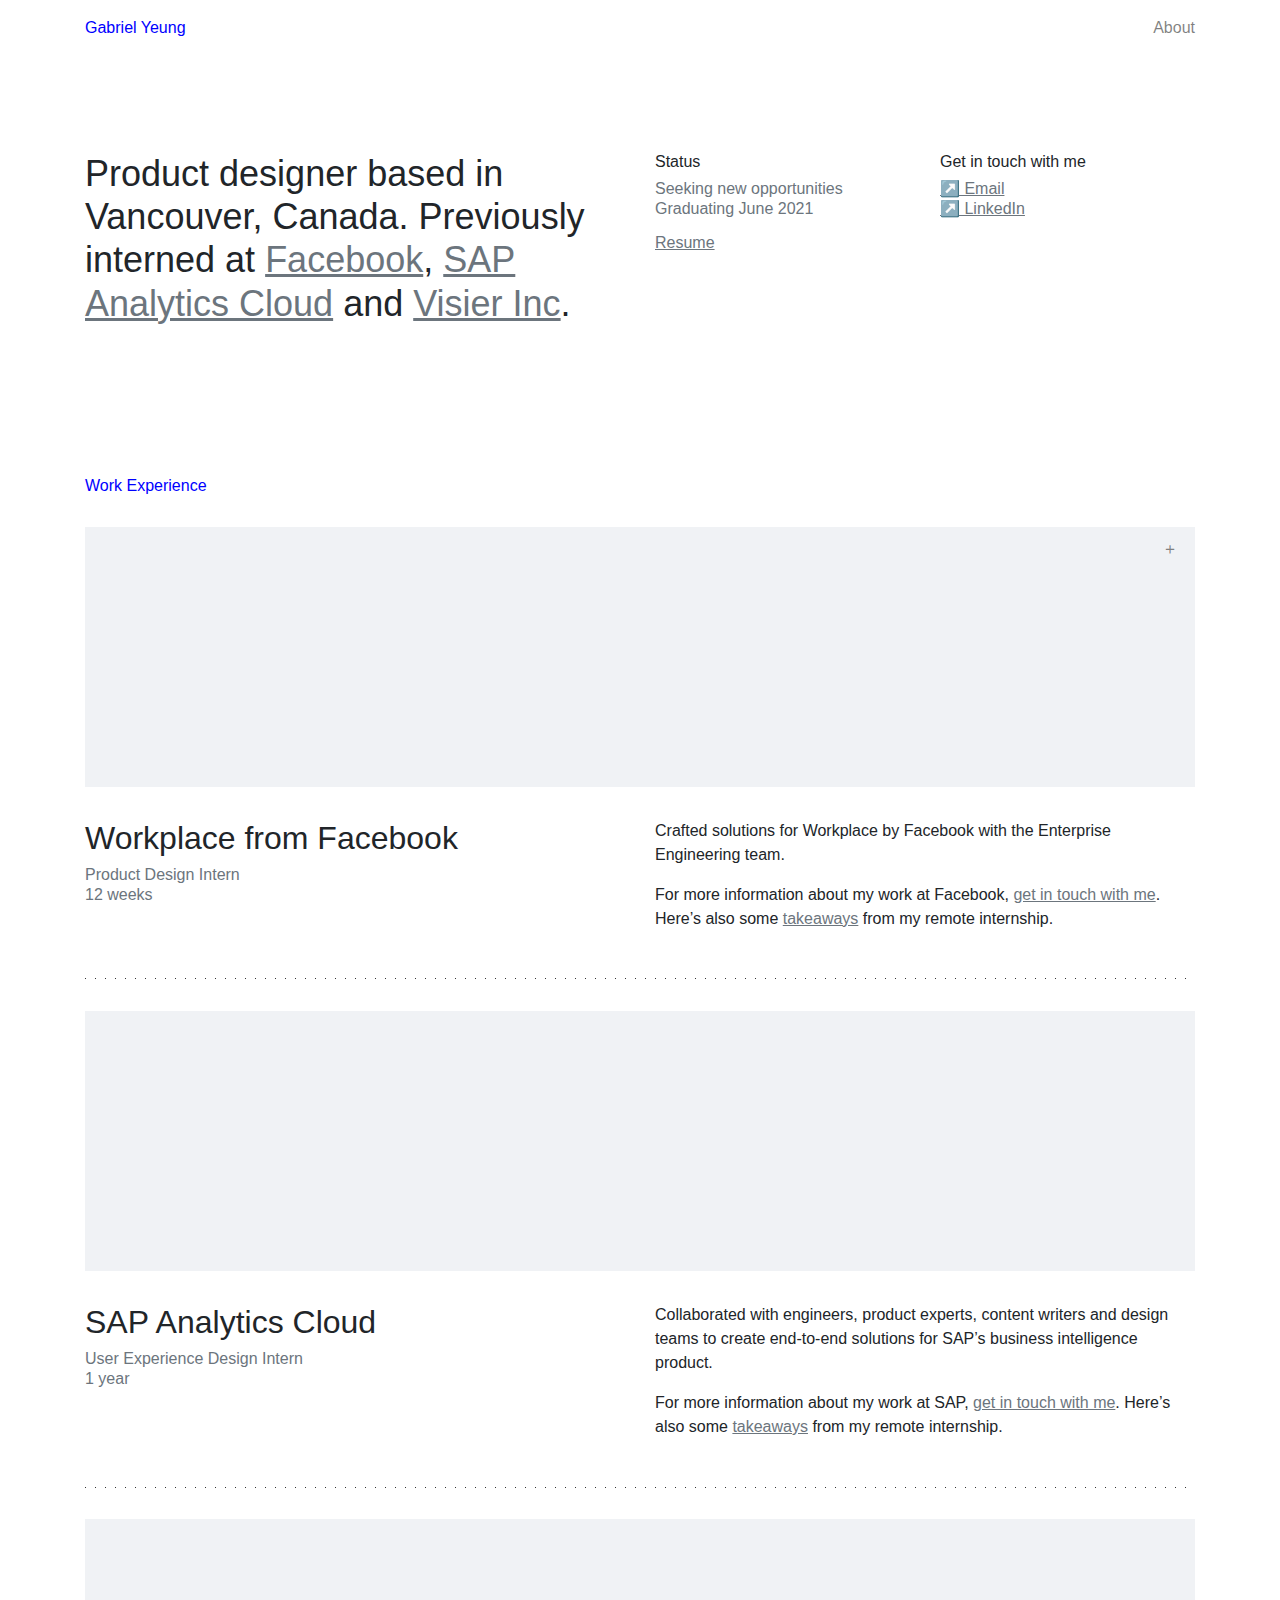
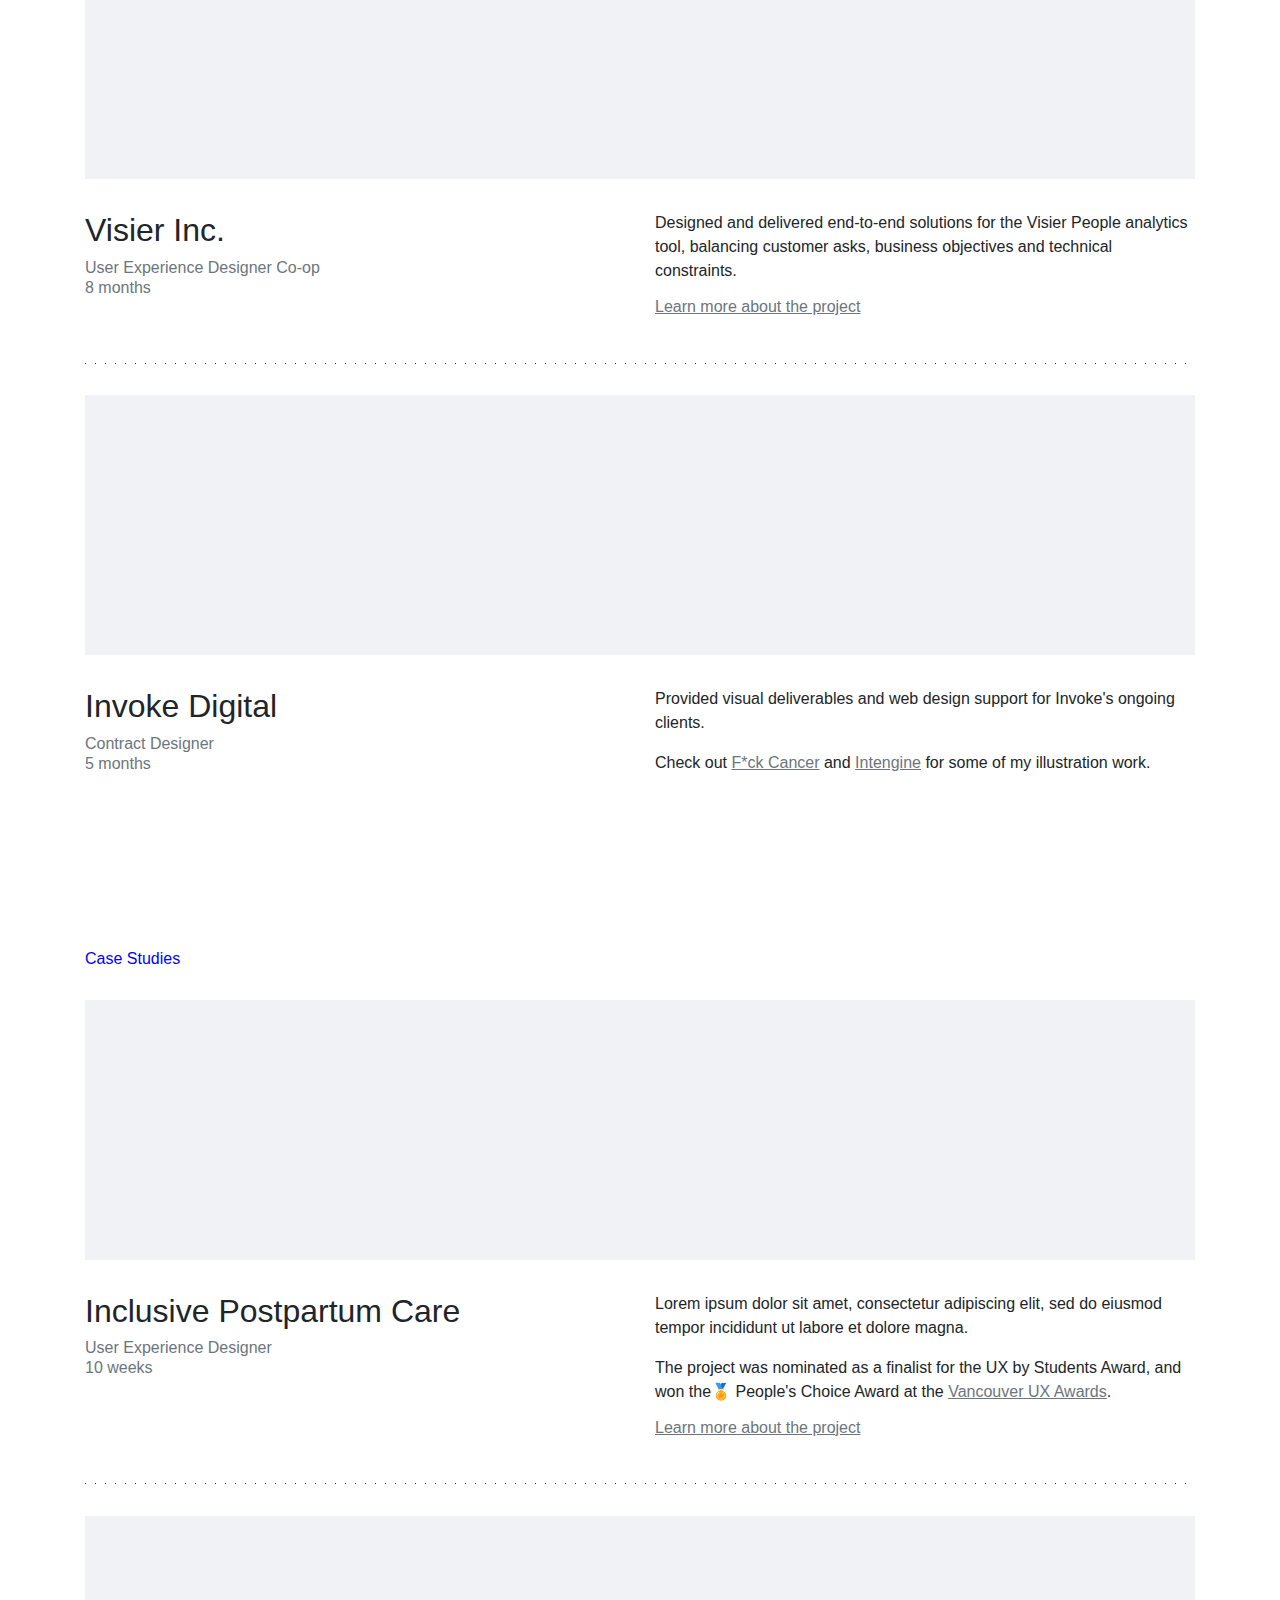
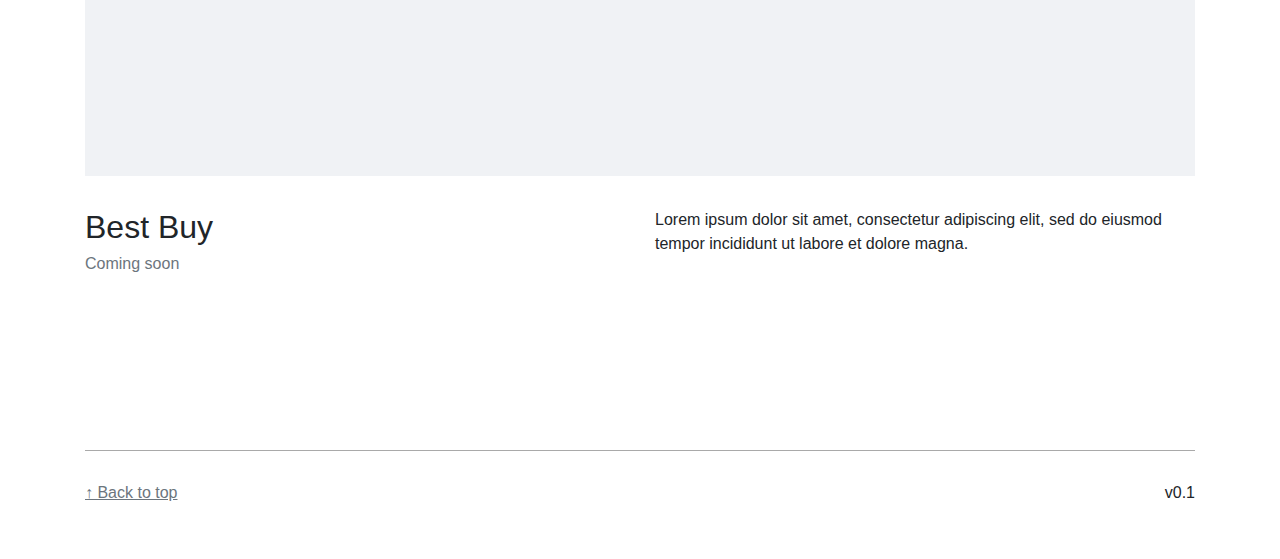
<file: index.html>
<!doctype html>
<html lang="en" id="top">
    <head>
        <!-- Required meta tags -->
        <meta charset="utf-8">
        <meta name="viewport" content="width=device-width, initial-scale=1, shrink-to-fit=no">

        <!-- Bootstrap CSS -->
        <link rel="stylesheet" href="https://stackpath.bootstrapcdn.com/bootstrap/4.5.2/css/bootstrap.min.css" integrity="sha384-JcKb8q3iqJ61gNV9KGb8thSsNjpSL0n8PARn9HuZOnIxN0hoP+VmmDGMN5t9UJ0Z" crossorigin="anonymous">

        <!-- CSS override -->
        <link rel="stylesheet" type="text/css" href="custom.css">

        <title>Gabriel Yeung</title>

    </head>
    <body>

        <!--Anchor for back to top-->
        <a id="top"></a>

        <!-- Navigation bar -->
        <div class="container">
            <nav class="navbar fixed-top navbar-expand navbar-light">
                <div class="container">
                    <a class="name" href="#">Gabriel Yeung</a>
                    <ul class="navbar-nav ml-auto">
                        <li class="nav-item">
                            <a class="nav-link" href="about.html">About</a>
                        </li>
                    </ul>
                </div>
            </nav>
        </div>

        <!-- Hero content section -->
        <div class="jumbotron jumbotron-fluid">
            <div class="container">
                <div class="row">
                    <div class="col-lg col-xl-6 flex-padding">
                        <h1>Product designer based in Vancouver, Canada. Previously interned at <a href="#" class="text-secondary body-link">Facebook</a>, <a href="#" class="text-secondary body-link">SAP Analytics Cloud</a> and <a href="#" class="text-secondary body-link">Visier Inc</a>.</h1>
                    </div>

                    <div class="col-lg-6">
                        <div class="row">
                            <div class="col-6 col-sm-6">
                                <h6>Status</h6>
                                <p class="note-item text-muted">Seeking new opportunities</p>
                                <p class="note-item text-muted">Graduating June 2021</p>
                                <p class="note-item-gap"><a href="#" class="text-secondary body-link">Resume</a></p>
                            </div>
                            <div class="col-6 col-sm-6">
                                <h6>Get in touch with me</h6>
                                <p class="note-item"><a href="#" class="text-secondary body-link">↗ Email</a></p>
                                <p class="note-item"><a href="#" class="text-secondary body-link">↗ LinkedIn</a></p>
                            </div>
                        </div>
                    </div>
                </div>
            </div>
        </div>

        <!-- Work experience section -->
        <!-- Section header -->
        <div class="container">
            <p class="section-header">Work Experience</p>
        </div>

        <!-- Facebook project -->
        <div class="container flex-padding-s relative">
            <img src="placeholderimage.png" class="img-fluid" alt="Responsive image" width="1280" height="300">
            <div class="top-right">
                <p class="note-item"><a data-toggle="modal" href="#myModal" class="plus">＋</a></p>
            </div>
        </div>

        <!-- The Modal -->
        <div class="modal" id="myModal">
            <div class="modal-dialog modal-dialog-scrollable">
                <div class="modal-content">

                    <!-- Modal Header -->
                    <div class= "container">
                        <div class="modal-header">
                            <p class="modal-title">Posters</p>
                            <button type="button" class="close" data-dismiss="modal">Close</button>
                        </div>
                    </div>

                    <!-- Modal body -->
                    <div class="modal-body">

                        <div class="container">
                            <div class="row">
                                
                                <div class="col-lg-4 d-none d-lg-block">
                                  <div class="jumbotron jumbotron-fluid bg-dark">

                                        <h1 class="text-white">"WFH"</h1>
                                        <p class="note-item text-muted">Workplace from Facebook</p>
                                        <p class="note-item text-muted flex-padding-s">December 2020</p>

                                        <p class="text-white-body">Sit amet dictum sit amet justo donec enim diam vulputate. </p>
                                        <p class="text-white-body">
                                            Posuere urna nec tincidunt praesent semper feugiat nibh. Feugiat pretium nibh ipsum consequat nisl vel.</p>

                                        <p class="note-item-gap"><a href="#" class="text-secondary body-link">Learn more</a></p>
                                    
                                </div>
                                </div>

                                <!-- Carousel -->
                                <div class="col-lg-6 offset-lg-2 top-jumbo-padding">
                                    <div id="carouselExampleFade" class="carousel" data-interval="false">
                                        <div class="carousel-inner" role="listbox">
                                            <div class="carousel-item active">
                                                <img src="1824.png" class="d-block w-100" alt="...">
                                            </div>
                                            <div class="carousel-item">
                                                <img src="43.png" class="d-block w-100" alt="...">
                                            </div>
                                        </div>
                                    </div>
                                </div>
                            </div>
                        </div>

                        
                    </div>

                    <!-- Modal footer -->
                    <div class="modal-footer container">
                        <div class="row">
                            <div class="col-6 text-left">
                                <p class="note-item"><a href="#carouselExampleFade" role="button" data-slide="prev" class="text-white">←</a></p>
                            </div>
                            <div class="col-6 text-right">
                                <p class="note-item"><a href="#carouselExampleFade" role="button" data-slide="next" class="text-white">→</a></p>
                            </div>
                        </div>
                    </div>
                </div>
            </div>
        </div>


        <div class="container">
            <div class="row">
                <div class="col-lg col-xl-6 flex-padding-s">
                    <h2>Workplace from Facebook</h2>
                    <p class="note-item text-muted">Product Design Intern</p>
                    <p class="note-item text-muted">12 weeks</p>
                </div>
                <div class="col-lg col-xl-6">
                    <p>Crafted solutions for Workplace by Facebook with the Enterprise Engineering team. </p>
                    <p>For more information about my work at Facebook, <a href="#" class="text-secondary body-link">get in touch with me</a>. Here’s also some <a href="#" class="text-secondary body-link">takeaways</a> from my remote internship.</p>
                </div>
            </div>
            <div class="dotted-spaced">
            </div>
        </div>

        <!-- SAP project -->
        <div class="container flex-padding-s">
            <img src="placeholderimage.png" class="img-fluid" alt="Responsive image" width="1280" height="300">
        </div>
        <div class="container">
            <div class="row">
                <div class="col-lg col-xl-6 flex-padding-s">
                    <h2>SAP Analytics Cloud</h2>
                    <p class="note-item text-muted">User Experience Design Intern</p>
                    <p class="note-item text-muted">1 year</p>
                </div>
                <div class="col-lg col-xl-6">
                    <p>Collaborated with engineers, product experts, content writers and design teams to create end-to-end solutions for SAP’s business intelligence product.</p>
                    <p>For more information about my work at SAP, <a href="#" class="text-secondary body-link">get in touch with me</a>. Here’s also some <a href="#" class="text-secondary body-link">takeaways</a> from my remote internship.</p>
                </div>
            </div>
            <div class="dotted-spaced">
            </div>
        </div>

        <!-- Visier project -->
        <div class="container flex-padding-s">
            <img src="placeholderimage.png" class="img-fluid" alt="Responsive image" width="1280" height="300">
        </div>
        <div class="container">
            <div class="row">
                <div class="col-lg col-xl-6 flex-padding-s">
                    <h2>Visier Inc.</h2>
                    <p class="note-item text-muted">User Experience Designer Co-op</p>
                    <p class="note-item text-muted">8 months</p>
                </div>
                <div class="col-lg col-xl-6">
                    <p>Designed and delivered end-to-end solutions for the Visier People analytics tool, balancing customer asks, business objectives and technical constraints.</p>
                    <p class="note-item-gap"><a href="#" class="text-secondary body-link">Learn more about the project</a></p>
                </div>
            </div>
            <div class="dotted-spaced">
            </div>
        </div>

        <!-- Invoke project -->
        <div class="container flex-padding-s">
            <img src="placeholderimage.png" class="img-fluid" alt="Responsive image" width="1280" height="300">
        </div>
        <div class="container">
            <div class="row">
                <div class="col-lg col-xl-6 flex-padding-s">
                    <h2>Invoke Digital</h2>
                    <p class="note-item text-muted">Contract Designer</p>
                    <p class="note-item text-muted">5 months</p>
                </div>
                <div class="col-lg col-xl-6">
                    <p>Provided visual deliverables and web design support for Invoke's ongoing clients.</p>
                    <p>Check out <a href="#" class="text-secondary body-link">F*ck Cancer</a> and <a href="#" class="text-secondary body-link">Intengine</a> for some of my illustration work.</p>
                </div>
            </div>
            <div class="last-project">
            </div>
        </div>

        <!-- Work experience section -->
        <!-- Section header -->
        <div class="container">
            <p class="section-header">Case Studies</p>
        </div>

        <!-- Inclusive Postpartum Care project -->
        <div class="container flex-padding-s">
            <img src="placeholderimage.png" class="img-fluid" alt="Responsive image" width="1280" height="300">
        </div>
        <div class="container">
            <div class="row">
                <div class="col-lg col-xl-6 flex-padding-s">
                    <h2>Inclusive Postpartum Care</h2>
                    <p class="note-item text-muted">User Experience Designer</p>
                    <p class="note-item text-muted">10 weeks</p>
                </div>
                <div class="col-lg col-xl-6">
                    <p>Lorem ipsum dolor sit amet, consectetur adipiscing elit, sed do eiusmod tempor incididunt ut labore et dolore magna.</p>
                    <p>The project was nominated as a finalist for the UX by Students Award, and won the🏅 People's Choice Award at the <a href="#" class="text-secondary body-link">Vancouver UX Awards</a>.</p>
                    <p class="note-item-gap"><a href="#" class="text-secondary body-link">Learn more about the project</a></p>
                </div>
            </div>
            <div class="dotted-spaced">
            </div>
        </div>

        <!-- Best Buy project -->
        <div class="container flex-padding-s">
            <img src="placeholderimage.png" class="img-fluid" alt="Responsive image" width="1280" height="300">
        </div>
        <div class="container">
            <div class="row">
                <div class="col-lg col-xl-6 flex-padding-s">
                    <h2>Best Buy</h2>
                    <p class="note-item text-muted">Coming soon</p>
                </div>
                <div class="col-lg col-xl-6">
                    <p>Lorem ipsum dolor sit amet, consectetur adipiscing elit, sed do eiusmod tempor incididunt ut labore et dolore magna.</p>
                </div>
            </div>
            <div class="last-project">
            </div>
        </div>

        <!-- Page footer -->
        <div class="container">
            <hr>
            <div class="row">
                <div class="col-6 flex-padding-s">
                    <p class="note-item"><a href="#top" class="text-secondary body-link">↑ Back to top</a></p>    
                </div>

                <div class="col-6 flex-padding-m text-right2">
                    <h6>v0.1</h6>
                </div>
            </div>
        </div>

        <!-- Optional JavaScript -->
        <!-- jQuery first, then Popper.js, then Bootstrap JS -->
        <script src="https://code.jquery.com/jquery-3.5.1.slim.min.js" integrity="sha384-DfXdz2htPH0lsSSs5nCTpuj/zy4C+OGpamoFVy38MVBnE+IbbVYUew+OrCXaRkfj" crossorigin="anonymous"></script>
        <script src="https://cdn.jsdelivr.net/npm/popper.js@1.16.1/dist/umd/popper.min.js" integrity="sha384-9/reFTGAW83EW2RDu2S0VKaIzap3H66lZH81PoYlFhbGU+6BZp6G7niu735Sk7lN" crossorigin="anonymous"></script>
        <script src="https://stackpath.bootstrapcdn.com/bootstrap/4.5.2/js/bootstrap.min.js" integrity="sha384-B4gt1jrGC7Jh4AgTPSdUtOBvfO8shuf57BaghqFfPlYxofvL8/KUEfYiJOMMV+rV" crossorigin="anonymous"></script>
    </body>
</html>
</file>
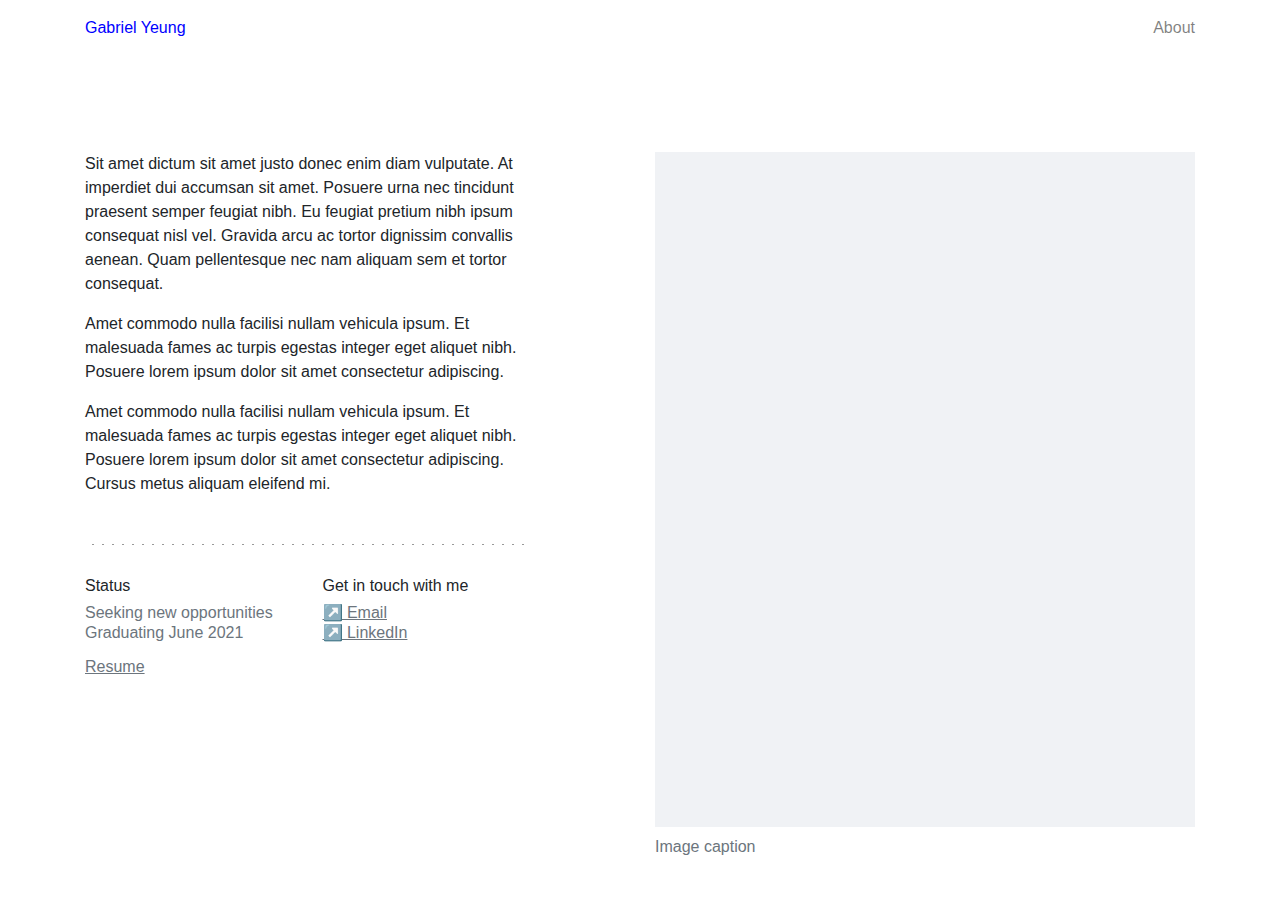
<file: about.html>
<!doctype html>
<html lang="en" id="top">
    <head>
        <!-- Required meta tags -->
        <meta charset="utf-8">
        <meta name="viewport" content="width=device-width, initial-scale=1, shrink-to-fit=no">

        <!-- Bootstrap CSS -->
        <link rel="stylesheet" href="https://stackpath.bootstrapcdn.com/bootstrap/4.5.2/css/bootstrap.min.css" integrity="sha384-JcKb8q3iqJ61gNV9KGb8thSsNjpSL0n8PARn9HuZOnIxN0hoP+VmmDGMN5t9UJ0Z" crossorigin="anonymous">

        <!-- CSS override -->
        <link rel="stylesheet" type="text/css" href="custom.css">

        <title>Gabriel Yeung</title>

    </head>
    <body>

        <!--Anchor for back to top-->
        <a id="top"></a>

        <!-- Navigation bar -->
        <div class="container">
            <nav class="navbar fixed-top navbar-expand navbar-light">
                <div class="container">
                    <a class="name" href="index.html">Gabriel Yeung</a>
                    <ul class="navbar-nav ml-auto">
                        <li class="nav-item">
                            <a class="nav-link" href="about.html">About</a>
                        </li>
                    </ul>
                </div>
            </nav>
        </div>

        <!-- Hero content section -->

        <!--
<div class="container">
<p class="note-item"><a href="index.html" class="text-secondary body-link">← Home</a></p>
</div>
-->

        <div class="jumbotron jumbotron-fluid">
            <div class="container">
                <div class="row">
                    <div class="col-lg col-xl-5 flex-padding-xs">


                        <p>Sit amet dictum sit amet justo donec enim diam vulputate. At imperdiet dui accumsan sit amet. Posuere urna nec tincidunt praesent semper feugiat nibh. Eu feugiat pretium nibh ipsum consequat nisl vel. Gravida arcu ac tortor dignissim convallis aenean. Quam pellentesque nec nam aliquam sem et tortor consequat.</p>

                        <p>Amet commodo nulla facilisi nullam vehicula ipsum. Et malesuada fames ac turpis egestas integer eget aliquet nibh. Posuere lorem ipsum dolor sit amet consectetur adipiscing.</p>

                        <p>Amet commodo nulla facilisi nullam vehicula ipsum. Et malesuada fames ac turpis egestas integer eget aliquet nibh. Posuere lorem ipsum dolor sit amet consectetur adipiscing. Cursus metus aliquam eleifend mi.</p>

                        <div class="dotted-spaced">
                        </div>
                        <div class="row">
                            <div class="col-xl-6 col-lg-12 col-sm-6 flex-padding-s">
                                <h6>Status</h6>
                                <p class="note-item text-muted">Seeking new opportunities</p>
                                <p class="note-item text-muted">Graduating June 2021</p>
                                <p class="note-item-gap"><a href="#" class="text-secondary body-link">Resume</a></p>
                            </div>

                            <div class="col-xl-6 col-lg-12 col-sm-6 flex-padding-s">
                                <h6>Get in touch with me</h6>
                                <p class="note-item"><a href="#" class="text-secondary body-link">↗ Email</a></p>
                                <p class="note-item"><a href="#" class="text-secondary body-link">↗ LinkedIn</a></p>
                            </div>
                        </div>
                    </div>
                    
                    <div class="col-lg-6 offset-lg-1">
                        <figure class="figure">
                            <img src="45.png" class="figure-img img-fluid" alt="...">
                            <figcaption class="figure-caption">Image caption</figcaption>
                        </figure>
                    </div>
                </div>
            </div>
        </div>

        <!-- Page footer -->
        <!--<div class="container">
<hr>
<div class="row">
<div class="col-6 flex-padding-s">
<p class="note-item"><a href="#top" class="text-secondary body-link">↑ Back to top</a></p>    
</div>

<div class="col-6 flex-padding-m text-right2">
<h6>v0.1</h6>
</div>
</div>
</div>-->

        <!-- Optional JavaScript -->
        <!-- jQuery first, then Popper.js, then Bootstrap JS -->
        <script src="https://code.jquery.com/jquery-3.5.1.slim.min.js" integrity="sha384-DfXdz2htPH0lsSSs5nCTpuj/zy4C+OGpamoFVy38MVBnE+IbbVYUew+OrCXaRkfj" crossorigin="anonymous"></script>
        <script src="https://cdn.jsdelivr.net/npm/popper.js@1.16.1/dist/umd/popper.min.js" integrity="sha384-9/reFTGAW83EW2RDu2S0VKaIzap3H66lZH81PoYlFhbGU+6BZp6G7niu735Sk7lN" crossorigin="anonymous"></script>
        <script src="https://stackpath.bootstrapcdn.com/bootstrap/4.5.2/js/bootstrap.min.js" integrity="sha384-B4gt1jrGC7Jh4AgTPSdUtOBvfO8shuf57BaghqFfPlYxofvL8/KUEfYiJOMMV+rV" crossorigin="anonymous"></script>
    </body>
</html>
</file>
<file: custom.css>
/*used to make left alignment flush with containers*/
.navbar {
    padding-left: 0px;
    padding-right: 0px;
    z-index: 1031;
    background-color: white;
}

/*to use for note headers, migrate to this from h6*/
p.note-header {

}

/*used for note list items*/
p.note-item {
    margin-bottom:0rem;
    line-height: 1.25rem;
}

/*use for note list item that needs space from the others*/
p.note-item-gap {
    margin-top:1rem;
    line-height: 1rem;
}

/*jumbotron with matching background*/
.jumbotron {
    background-color: white;
}

/*padding for hero jumbotron*/
.jumbotron-fluid {
    padding-top: 6rem;
    padding-bottom: 3rem;
    margin-bottom: 0;
}

/*used to give anything that flex wraps horizontal padding if necessary*/
.flex-padding {
    padding-bottom: 5rem;
}

.flex-padding-m {
    padding-bottom: 3rem;
}

.flex-padding-s {
    padding-bottom: 2rem;
}

.flex-padding-xs {
    padding-bottom: 1rem;
}

/*used to style navbar brand to match section headers*/
.navbar-light .navbar-brand {
    font-size: 1rem;
    color: blue;
    font-weight: 500;
    padding-left: 15px;
    z-index: 1031;
}

/*used to style section headers that match navbar brand*/
p.section-header {
    padding-top: 13px;
    padding-bottom: 13px;
    font-size: 1rem;
    color: blue;
    font-weight: 500;
    margin-bottom: 1rem;
}

/*used to make right alignment flush with containers, with style update*/
.navbar-expand .navbar-nav .nav-link {
    padding-right: 15px;
    padding-left: 0rem;
    font-size: 1rem;
    font-weight: 500;
}

/*optimize h1 font size*/
.h1, h1 {
    font-size: 2.25rem;
}

.dotted-spaced {
    background-image: linear-gradient(to right, #333 10%, rgba(255, 255, 255, 0) 0%);
    background-position: center;
    background-size: 10px 1px;
    background-repeat: repeat-x;
    padding-top: 2rem;
    padding-bottom: 2rem;
}

.dotted-spaced-w {
    background-image: linear-gradient(to right, #fff 10%, rgba(255, 255, 255, 0) 0%);
    background-position: center;
    background-size: 10px 1px;
    background-repeat: repeat-x;
    padding-top: 2rem;
    padding-bottom: 2rem;
}

.last-project {
    padding-top: 2rem;
    padding-bottom: 6rem;
}

.footer-divider {
    border-top: 1px solid;
}

hr {
    border-top: 1px solid;
    border-color:darkgrey;
    padding-bottom: 1rem;
}

body {
    padding-top: 56px;
}

a.body-link {
    text-decoration: underline;
}

a.name:active, a.name:hover, a.name:visited, a.name:link, a.name {
    color:blue;
    text-decoration: none;
    font-weight: 500;
    padding-left: 15px;
}

a.name-light:active, a.name-light:hover, a.name-light:visited, a.name-light:link, a.name-light {
    color:#4d4dff;
    text-decoration: none;
    font-weight: 500;
    padding-left: 15px;
}

#top{
    scroll-behavior:smooth;
}

.html{
    scroll-behavior:smooth;
}

.top-right {
    position: absolute;
    top: 12px;
    right: 32px;
}

.relative {
    position: relative;
}

.modal-dialog {
    max-width: 100vw;
    margin:0px;
    padding: 0px;
}

.modal-title {   
}

.close {
    font-size: 1rem;
    font-weight: 400;
    color: white;
    text-shadow: none;
    opacity:1;
    background-color: none;
}

close:hover {
    font-size: 1rem;
    font-weight: 400;
    color:white;
    opacity:1;
}


div.modal-header {
    padding-top: 16px;
    padding-bottom: 16px;
    padding-left: 0px;
    padding-right: 0px;
    border-bottom: none;
}

.modal-header .close {
    padding:0px;
    padding-top: 3px;
    position:relative;
    margin: 0px;
}

button.close:focus {
    outline: none;
    color: white;
    opacity: 1;
}

button.close:hover {
    font-size: 1rem;
    font-weight: 400;
    color:white;
    opacity:1;
}

.button, .button:hover {
    opacity:1;
}

.modal-content {
    background-color: #161616;
    border-radius: 0rem;
    background-clip: none;
    border: 0px;
    height:100vh;
}

p.modal-title {
    padding-top: 0px;
    padding-bottom: 0px;
    font-size: 1rem;
    color: white;
    font-weight: 500;
    margin-bottom: 0rem;
}

a.close-button:hover {
    color: red;
}

a:hover {
    color:red;
    opacity:1;
}
.modal-dialog-scrollable .modal-content {
    max-height: calc(100vh);
}

.bg-dark {
    background-color: #161616 !important;
}

.text-white-body {
    color:white;
    line-height: 1.25rem;
}

.modal-footer {
    border-top:0px;
    justify-content:none;
    display: block;
    padding: 1rem;
}

.carousel-item{
    height: calc(100vh - 215px);
    align-items: baseline;
}

.carousel-item img{
    position:absolute;
    /*
    height: 100%;
    width: 100%;
    */
    max-height: 100%;
    object-fit: contain;
}

.top-jumbo-padding {
    padding-top: 6rem;
}

@media (max-width:991.98px), (max-height:413.98px){
    .carousel-item img {

        height: 100%;
        width: 100%;
        max-height: 100%;
        object-fit: contain;
    }

    .carousel-item {
        height: calc(100vh - 120px);
        align-items: baseline;
    }
    
    .top-jumbo-padding {
        padding-top: 0px;
    }
}

div.modal-body {
    padding:0px;
}

a.text-white:hover {
    text-decoration: none;
}

.text-right {
    padding-right: 0px;
}

.text-right2 {
    text-align:right;
    padding-right: 15px;
}

.text-left {
    padding-left: 0px;
}

a.plus:active, a.plus:hover, a.plus:visited, a.plus:link, a.plus {
    color:gray;
    text-decoration: none;
    font-weight: 400;
}

.figure-caption {
    font-size:16px;
    color:#6c757d;
}

.position-fix {
    position:absolute;
}

.top-off {
    padding-top: 2rem;
}

video {
  width: 100%;
  height: auto;    
}

blockquote {
    color:white;
}

blockquote-footer {
    color:#6c757d;
}

.text-muted {
    color: #6c757d;
}

.mb-0, .my-0 {
    margin-bottom: 1rem !important;
}

.blockquote-footer::before {
    content: "";
}
</file>
